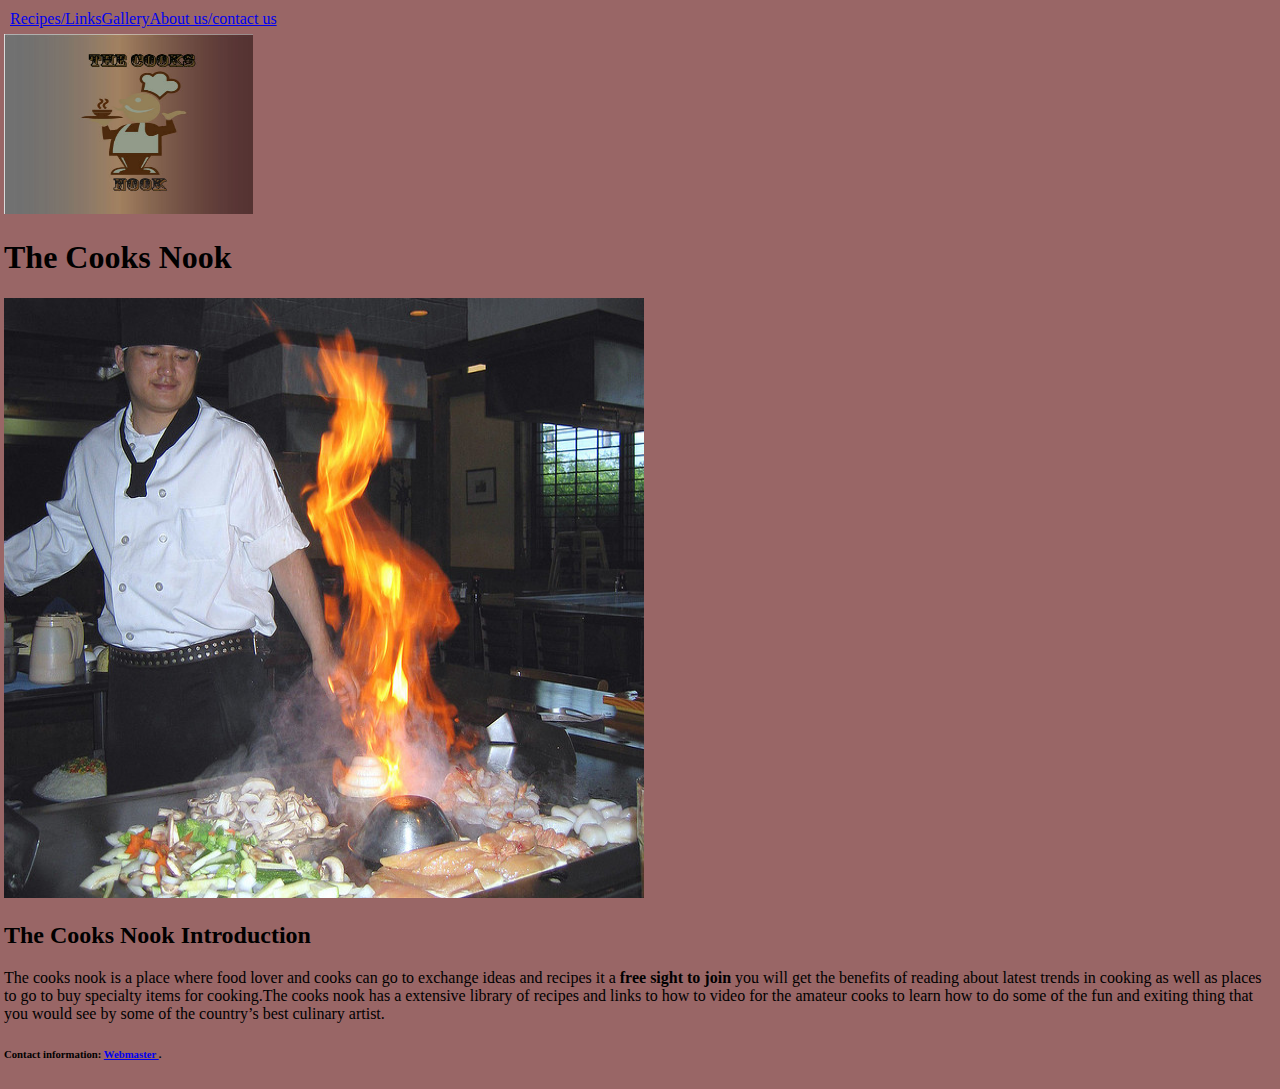
<file: index.html>
<!DOCTYPE html>
<html lang="en">
<head>
<title>cooking</title>
<meta charset="utf-8"/>
<link rel="stylesheet" href="css/main.css">

</head>
<body>
<nav class="nav">
 	<ul>
    	<li><a href="recipes.html">Recipes/Links</a> </li>
        <li><a href="gallery.html">Gallery</a> </li>
 		<li><a href="about.html">About us/contact us </a> </li>
 	</ul>
  	<img src="images/cooks-nook-branding.jpg" width="249" height="180" alt="logo">
</nav>
    <h1 class="title"> The Cooks Nook</h1> 
     
    <img src="images/cooking.jpg" width="640" height="600" alt="cook">

<div class="box1">     
     
	<h2 class="subtitle">The Cooks Nook Introduction</h2>
  	   <p class="interduction">The cooks nook is a place where food lover 		        and cooks can go to exchange ideas and recipes it a <strong>free 		        sight to join </strong>you will get the benefits of reading about        latest trends in cooking as well as places to go to buy specialty        items for cooking.The cooks nook has a  extensive library of        recipes and links to how to video for the amateur cooks to learn        how to do some of the fun and exiting thing that you would see  			        by some of the country’s best culinary artist.
      </p>
  
</div>      
 	
 
	
	
<footer>
	<h6>Contact information: <a href="mailto:mfinning@gmail.com">Webmaster    </a>.</h6>
</footer>


</body>
</html>
</file>
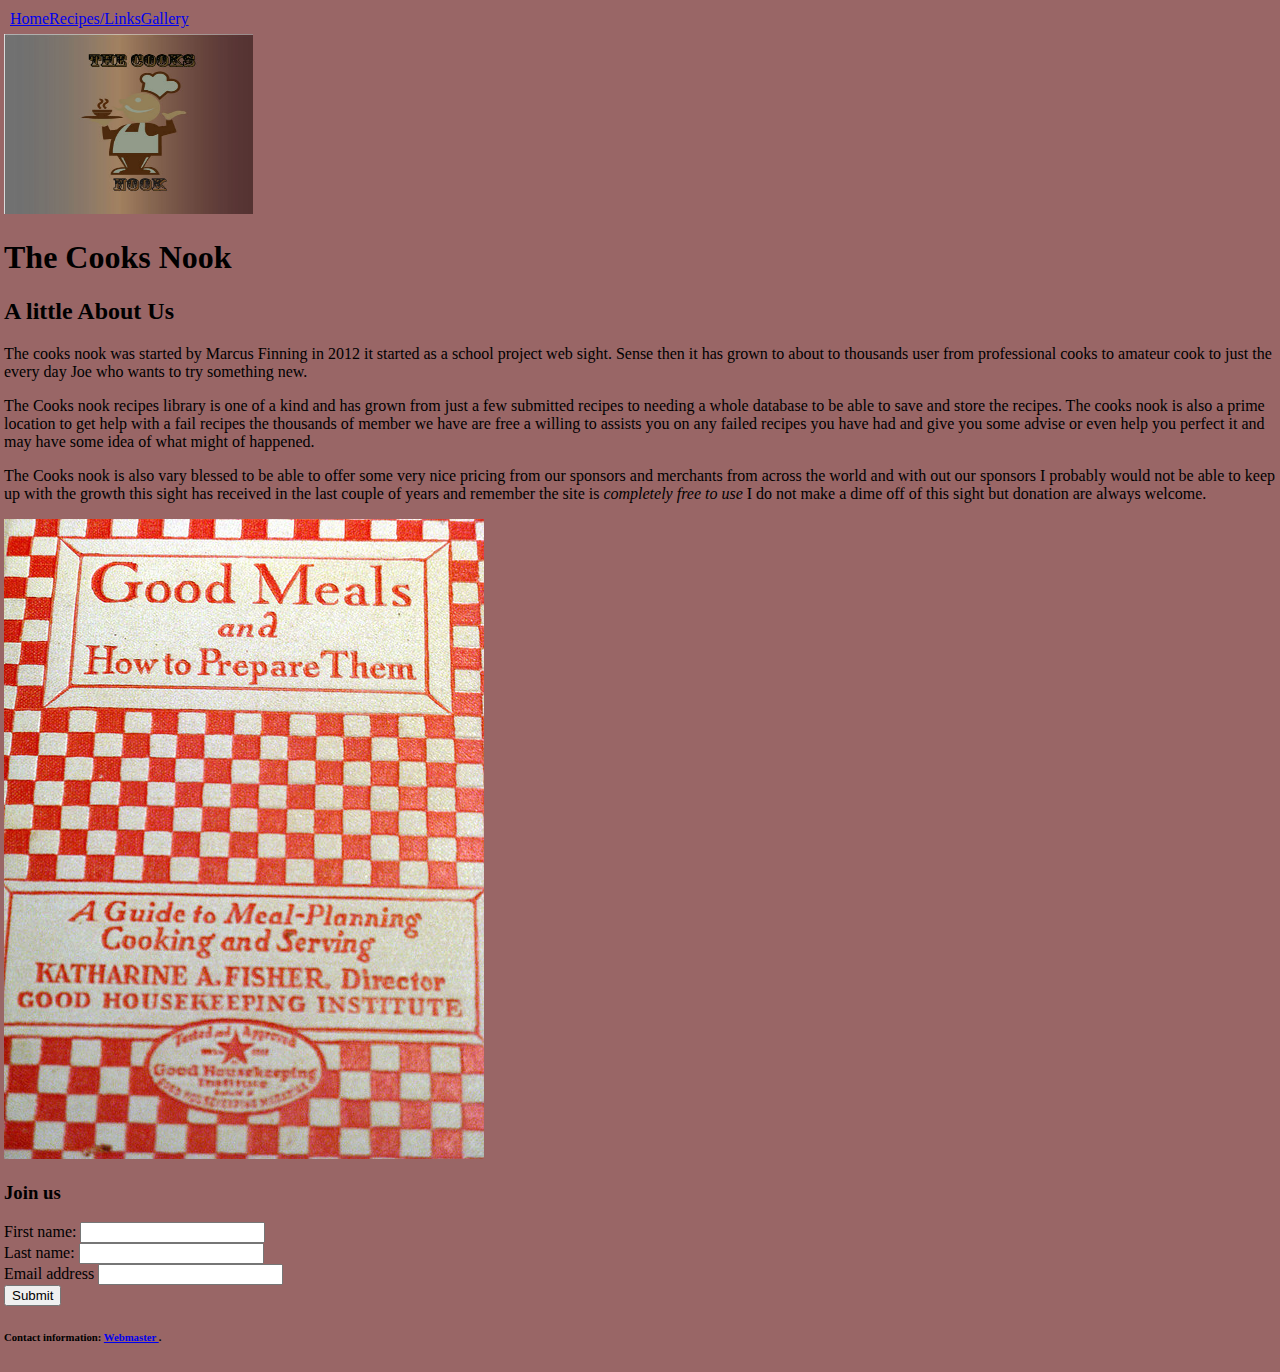
<file: about.html>
<!doctype html>
<html>
<head>
<meta charset="UTF-8">
<link  rel="stylesheet" href="css/main.css">


<title>about</title>
</head>
<body>

<nav class="nav">
 	<ul>
		<li><a href="index.html">Home</a> </li>
 		<li><a href="recipes.html">Recipes/Links</a> </li>
        <li><a href="gallery.html">Gallery</a> </li>
 	</ul>
  		<img src="images/cooks-nook-branding.jpg" width="249" height="180"          alt="logo">
</nav>
	
    <h1 class="title"> The Cooks Nook</h1> 

<div class="aboutbox">
	<h2 class="sub">A little About Us</h2>
	<article class="box2">
         <p id="about">The cooks nook was started by Marcus Finning in          2012 it started as a school project web sight. Sense then it has          grown to about to thousands user from professional cooks to          amateur cook to just the every day Joe who wants to try          something new.
         </p>
                
        <p>The Cooks nook recipes library is one of a kind and has grown           from just a few submitted recipes to needing a whole database           to be able to save and store the recipes. The cooks nook is           also a prime location to get help with a fail recipes the           thousands of member we have are free a willing to assists you  	           on any failed recipes you have had and give you some advise or           even help you perfect it and may have some idea of what might           of happened.
        </p>
                
        <p>The Cooks nook is also vary blessed to be able to offer some           very nice pricing from our sponsors and merchants from across           the world and with out our sponsors I probably would not be           able to keep up with the growth this sight has received in the           last couple of years and remember the site is <em>completely           free to use</em> I do not make a dime off of this sight but           donation are always welcome.
        </p>
   </article>
</div>
      <img src="images/book.jpg" width="480" height="640" alt="book">


<div class="join">
   <h3>Join us</h3>
   <form action="join.asp" method="get">
    First name: <input type="text" name="fname"><br>
    Last name: <input type="text" name="lname"><br>
    Email address <input type="text" name="email"><br>
    <button type="submit" value="submit">Submit</button>
  </form>
</div>

	
	
<footer>
  <h6>Contact information: <a href="mailto:mfinning@gmail.com">Webmaster	  </a>.</h6>
</footer>



</body>
</html>
</file>
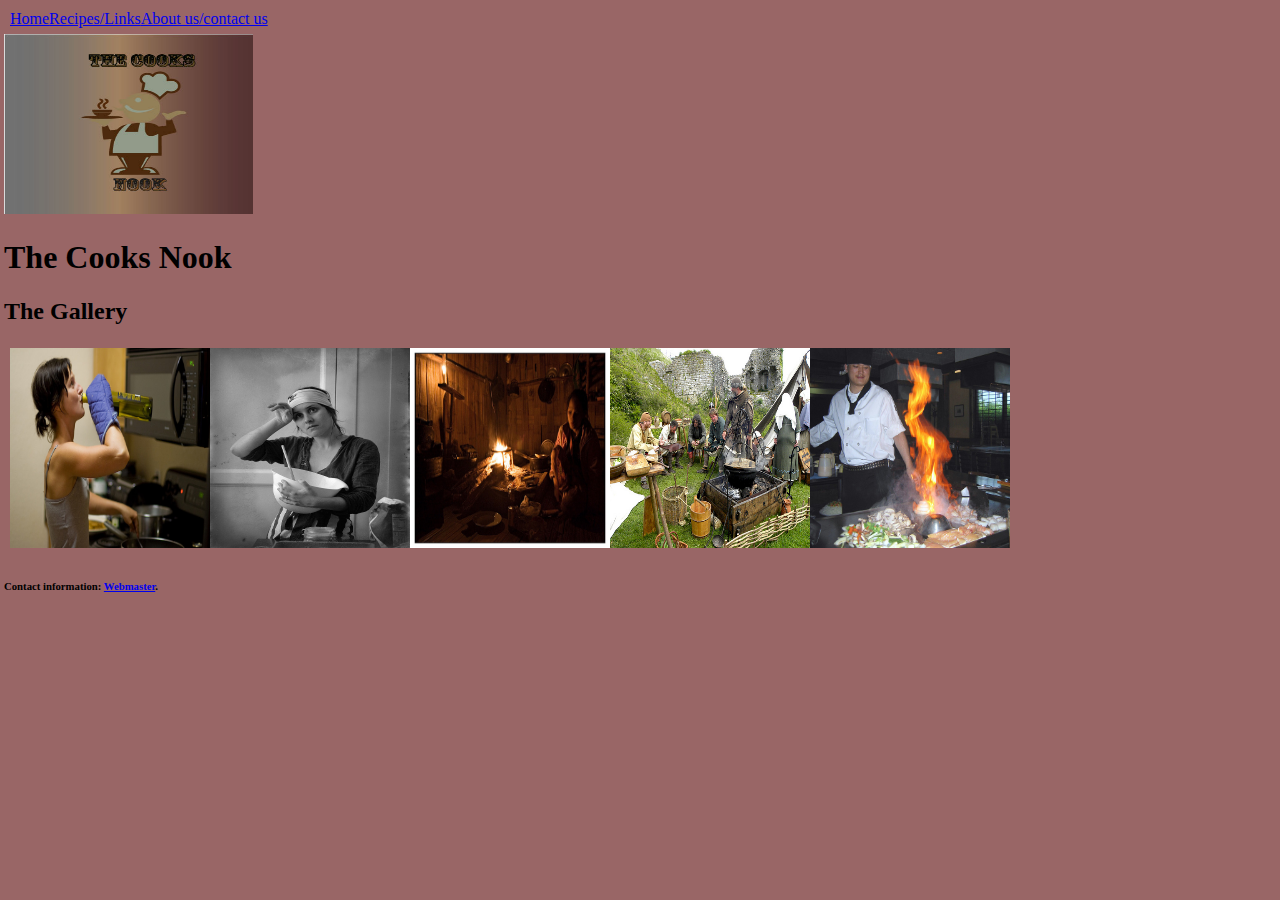
<file: Gallery.html>
<!doctype html>
<html>
<head>
<meta charset="UTF-8">
<link  rel="stylesheet" href="css/main.css">

<title>gallery</title>
</head>
<body>
<nav class="nav">
 	<ul>
		<li><a href="index.html">Home</a> </li>
 		<li><a href="recipes.html">Recipes/Links</a> </li>
        <li><a href="about.html">About us/contact us </a> </li>
 	</ul>
  	<img src="images/cooks-nook-branding.jpg" width="249" height="180" alt		     ="logo">
</nav>
    <h1 class="title"> The Cooks Nook</h1>
     
<div class="photos">
     <h2>The Gallery</h2>
    <ul>
      <li>
    	<img src="images/joy.jpg" width="200" height="200" alt="joy"/>      </li>
   	  <li>
   		<img src="images/oldtime.jpg" width="200" height="200" alt="old"/>   	  </li>
      <li>
   		<img src="images/lahu.jpg" width="200" height="200" alt="lahu"/>
      </li>
      <li>
   		<img src="images/saxoncooking.jpg" width="200" height="200" alt=        "sax"/>
      </li>
      <li>
       <img src="images/cooking.jpg" width="200" height="200" alt="cook"/>
      </li>
   </ul>
</div>
 
	
	
<footer>
	<h6>Contact information: <a href="mailto:mfinning@gmail.com">Webmaster</a>.</h6>
</footer>


</body>
</html>
</file>
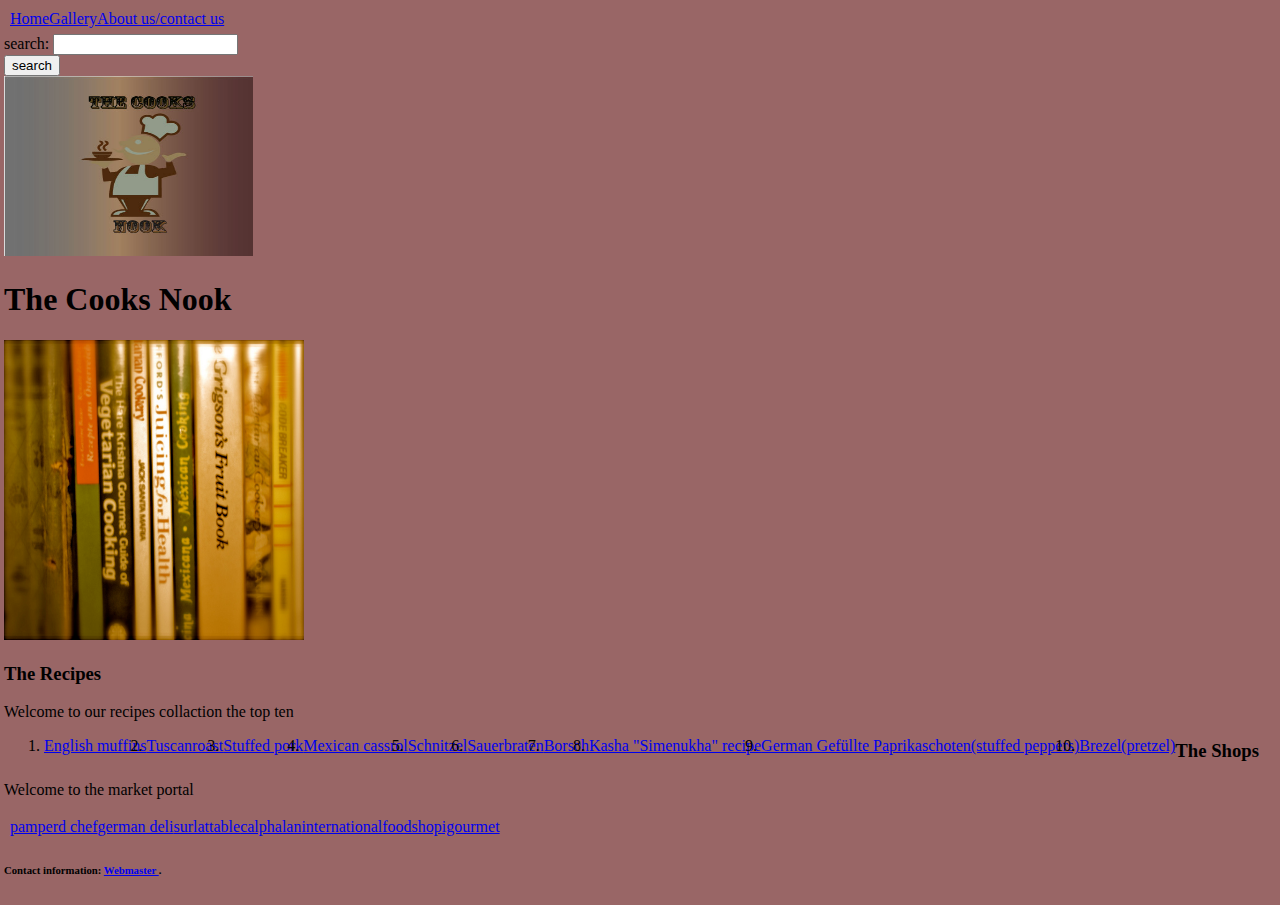
<file: recipes.html>
<!doctype html>
<html>
<head>
<meta charset="UTF-8">
<link  rel="stylesheet" href="css/main.css">

<title>recipes</title>
</head>
<body>
<nav class="nav">
 	<ul>
		<li><a href="index.html">Home</a> </li>
 		<li><a href="gallery.html">Gallery</a> </li>
 		<li><a href="about.html">About us/contact us </a> </li>
 	</ul>
<div class="search">
    <form action="search.asp" method="get" target="new" id="search">
    search: <input type="text" name="search"><br>
    <button type="submit" value="submit">search</button>
  </form>
</div>
  	<img src="images/cooks-nook-branding.jpg" width="249" height="180" alt		     ="logo">
</nav>
    <h1 class="title"> The Cooks Nook</h1>
    <img src="images/cookbook.jpg" width="300" height="300" alt="book">
    
<section>
	<div class="recipes">
       <aside>
		 <h3>The Recipes</h3>
             <p>Welcome to our recipes collaction the top ten</p>
       </aside>
        <ol>
        <li><a href="http://cookinghaven.com/2012/03/29/homemade-english-muffins/">English muffins</a>
        </li>
        <li><a href="http://www.tasteofhome.com/recipes/tuscan-pork-roast">Tuscanroast</a>    
         </li>
         <li><a href="http://www.delish.com/recipefinder/apple-cranberry-stuffed-pork-chops-rbk">Stuffed pork</a> 
         </li>
         <li><a href="http://www.pinterest.com/pin/201254677071093513/">Mexican cassrol</a>
         </li> 
         <li><a href="http://www.tasty-german-recipe.com/wiener-schnitzel-recipe.html">Schnitzel</a>
         </li>
         <li><a href="http://www.tasty-german-recipe.com/german-traditional-food-recipe.html">Sauerbraten</a>
         </li>     
         <li><a href="http://www.ruscuisine.com/recipes/soups/n--52/">Borsch</a>
         </li>
         <li><a href="http://www.ruscuisine.com/recipes/kashas/n--139/">Kasha "Simenukha" recipe</a>
         </li>
         <li><a href="http://www.tasty-german-recipe.com/stuffed-pepper-recipe.html">German Gefüllte Paprikaschoten(stuffed peppers)</a>
         </li>
         <li><a href="http://www.tasty-german-recipe.com/german-pretzel-recipe.html">Brezel(pretzel)</a>
         </li>
       </ol> 
	</div>       
</section>

<section>
	<div class="links">
   		<aside>
          <h3>The Shops</h3>
   			 <p>
               Welcome to the market portal
             </p>
          </aside>
            <ul>
          	  <li><a href="http://www.pamperedchef.com/">pamperd chef</a>
              </li>
              <li><a href="http://www.germandeli.com/">german deli</a>
              </li>
              <li><a href="http://www.surlatable.com/">surlattable</a>
              </li>
              <li><a href="http://www.calphalon.com/">calphalan</a>
              </li>
              <li><a href="http://www.internationalfoodshop.com/"
              		>internationalfoodshop</a>
              </li>
              <li><a href="http://www.igourmet.com/">igourmet</a></li>
          </ul> 
	  </div>   
</section>
	
 
	
	
<footer>
	<h6>Contact information: <a href="mailto:mfinning@gmail.com">Webmaster				    </a>.</h6>
</footer>


</body>
</html>
</file>
<file: css/main.css>
@charset "UTF-8";
/* CSS Document */
body
{
	font:"Lucida Sans Unicode", "Lucida Grande", sans-serif;
	margin:auto;
	padding: 4px;
	background-color:#966
}
/*+++++++++++++++++++++++++++++++++++++++++++++++  nav  ++++++++++++++++++++++++*/
ul
{
	list-style:none;
	margin:3px;
	padding:3px;
	overflow:hidden;
	color:#990;
}
li
{
	float:left;
}
</file>
